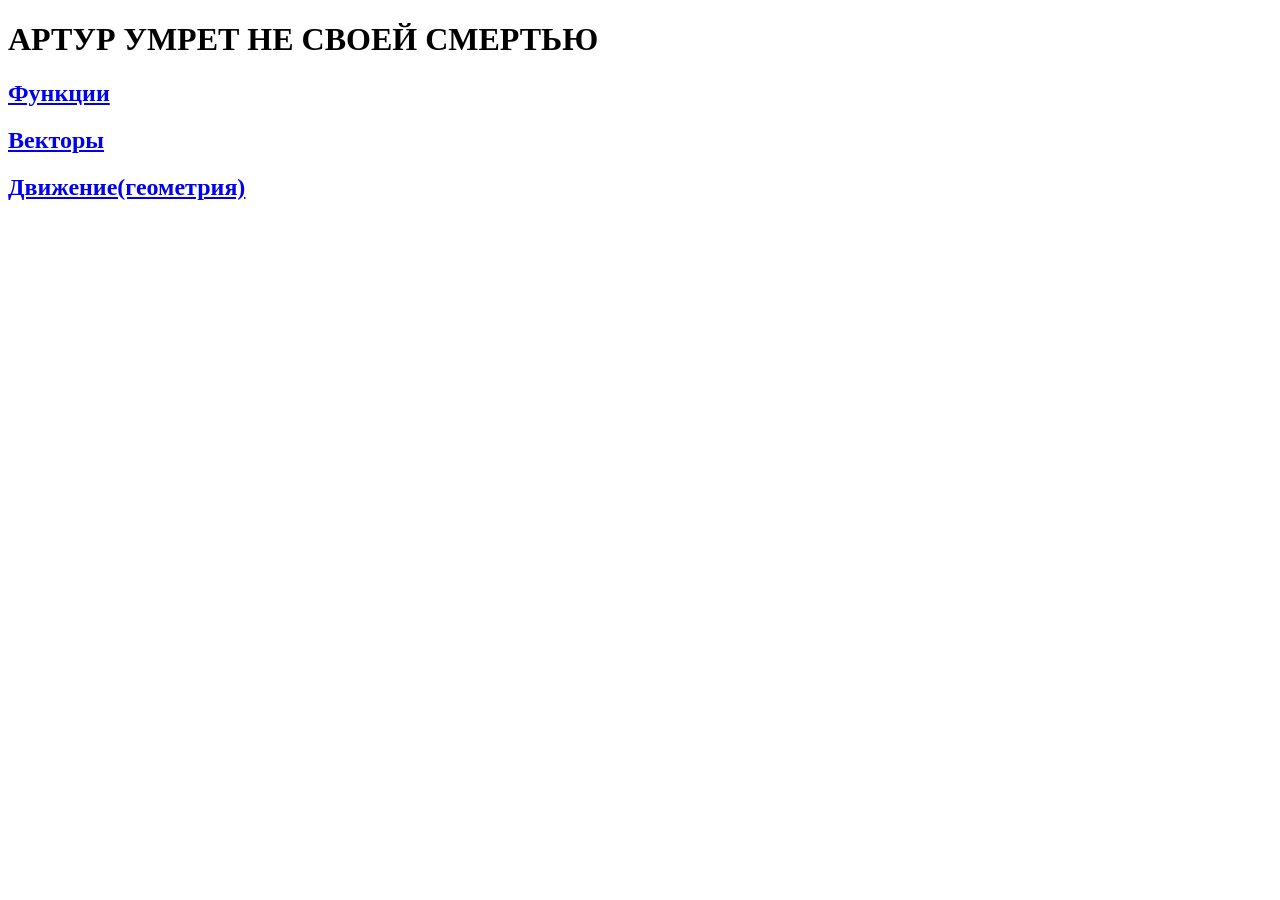
<file: index.html>
<!DOCTYPE html>
<html lang="ru">
<head>
    <meta charset="UTF-8">
    <meta name="viewport" content="width=device-width, initial-scale=1.0">
    <title>АРТУР УМРЕТ НЕ СВОЕЙ СМЕРТЬЮ</title>
</head>
<body>
<h1>АРТУР УМРЕТ НЕ СВОЕЙ СМЕРТЬЮ</h1>
<a href="math_functions.html"><h2>Функции</h2></a>
<a href="vector_operations.html"><h2>Векторы</h2></a>
<a href="motion_in_geometry.html"><h2>Движение(геометрия)</h2></a>
</body>
</html>
</file>
